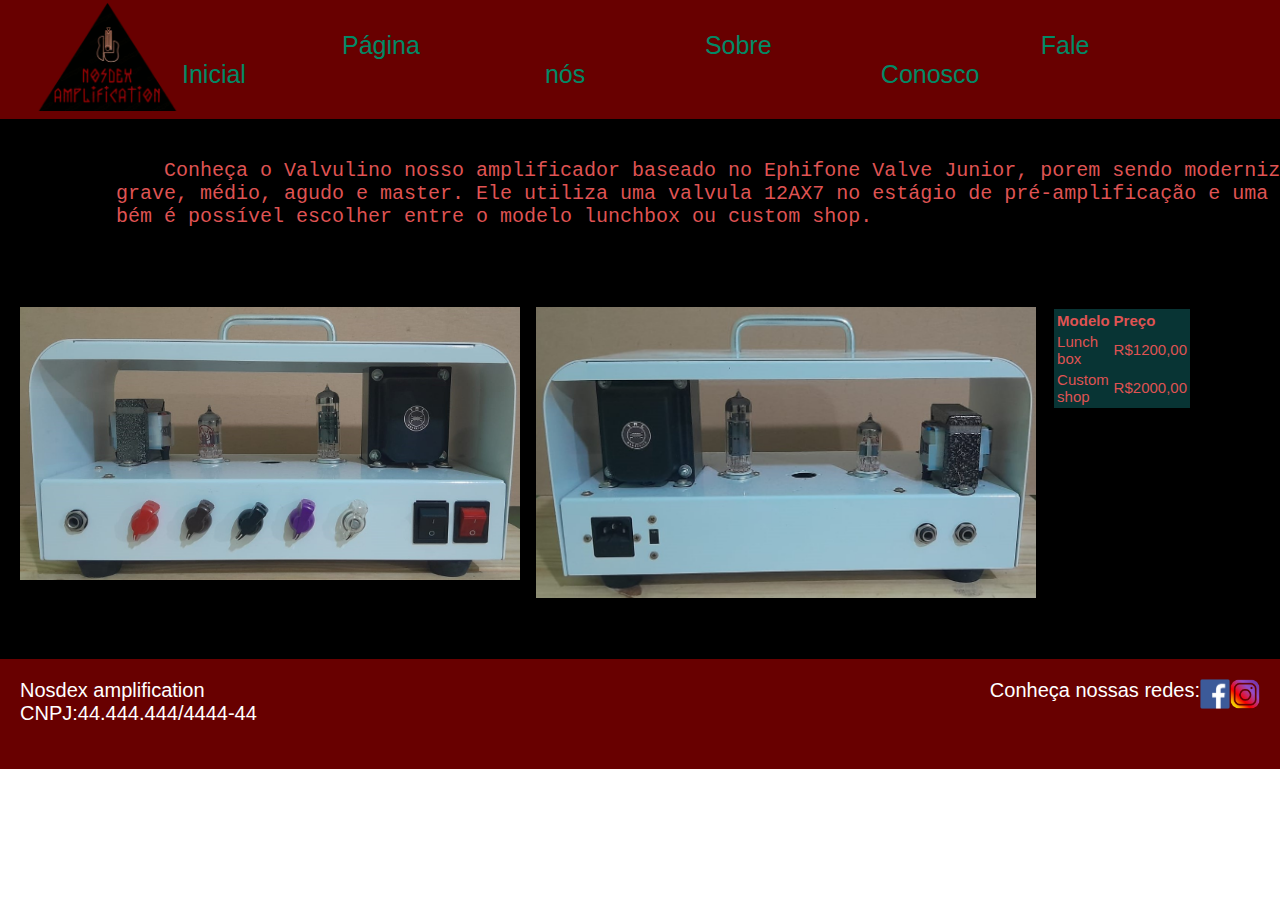
<file: index.html>
<!DoCTYPE html>
<html lang="pt-BR">
    <head>
        <meta name="viewport" content="width=device-width, initial-scale=1.0">

        <meta charset="UTF-8">
        <title>Página Inicial</title>
        <link rel="stylesheet" href="estilo.css">
            

    </head>
    <body>
        <header>
            <div class="logo">
                <a href="index.html" target="_blank">
                    <img src="Fotos para trabalho web/Logo.png" width="150" alt="Logo"> 
                </a>
            </div>
        
            <div class="menu-link">
                <a href="index.html" target="_blank">   
                    Página Inicial
                </a>
            </div>
        
            <div class="menu-link">
                <a href="sobre.html" target="_blank">
                    Sobre nós
                </a>
            </div>

            <div class="menu-link">
                <a href="faleconosco.html" target="_blank">
                    Fale Conosco
                </a>
            </div>
        </header>
        
        <main>
            <div>
            <pre>
            Conheça o Valvulino nosso amplificador baseado no Ephifone Valve Junior, porem sendo modernizado com os controles de ganho,
        grave, médio, agudo e master. Ele utiliza uma valvula 12AX7 no estágio de pré-amplificação e uma EL84 no estagio de power. Tam-
        bém é possível escolher entre o modelo lunchbox ou custom shop.
            </pre>
            </div>

        <div>
        <img src="Fotos para trabalho web\ampf.jpg" width="500">
        </div>


        <div style="text-align: center; flex-grow: 12;">
        <img src="Fotos para trabalho web\ampb.jpg" width="500">
        </div>


        <div style="text-align: justify; flex-grow: 12;">
        <table style="width: 40%;">
            <tr>
            <th>Modelo      </th>
                <th>Preço</th>
            </tr>
            <tr>
                <td>Lunch box</td>
                <td>R$1200,00</td>
            </tr>
            <tr>
                <td>Custom shop</td>
                <td>R$2000,00</td>
            </tr>
        </table>
        </div>

        </main>

        <footer>
            <div>Nosdex amplification <br>
            CNPJ:44.444.444/4444-44
            </div>
            <div style="text-align: right; flex-grow: 10;">Conheça nossas redes: </div>
            <div><a href="https://www.facebook.com/" target="_blank">
                <img src="Fotos para trabalho web/facebook.png" width="30">
            </div>
            <div>
                <a href="https://www.instagram.com/" target="_blank">
                    <img src="Fotos para trabalho web/instagram.png" width="30">
                </div>
            </footer>
    </body>
</html>
</file>
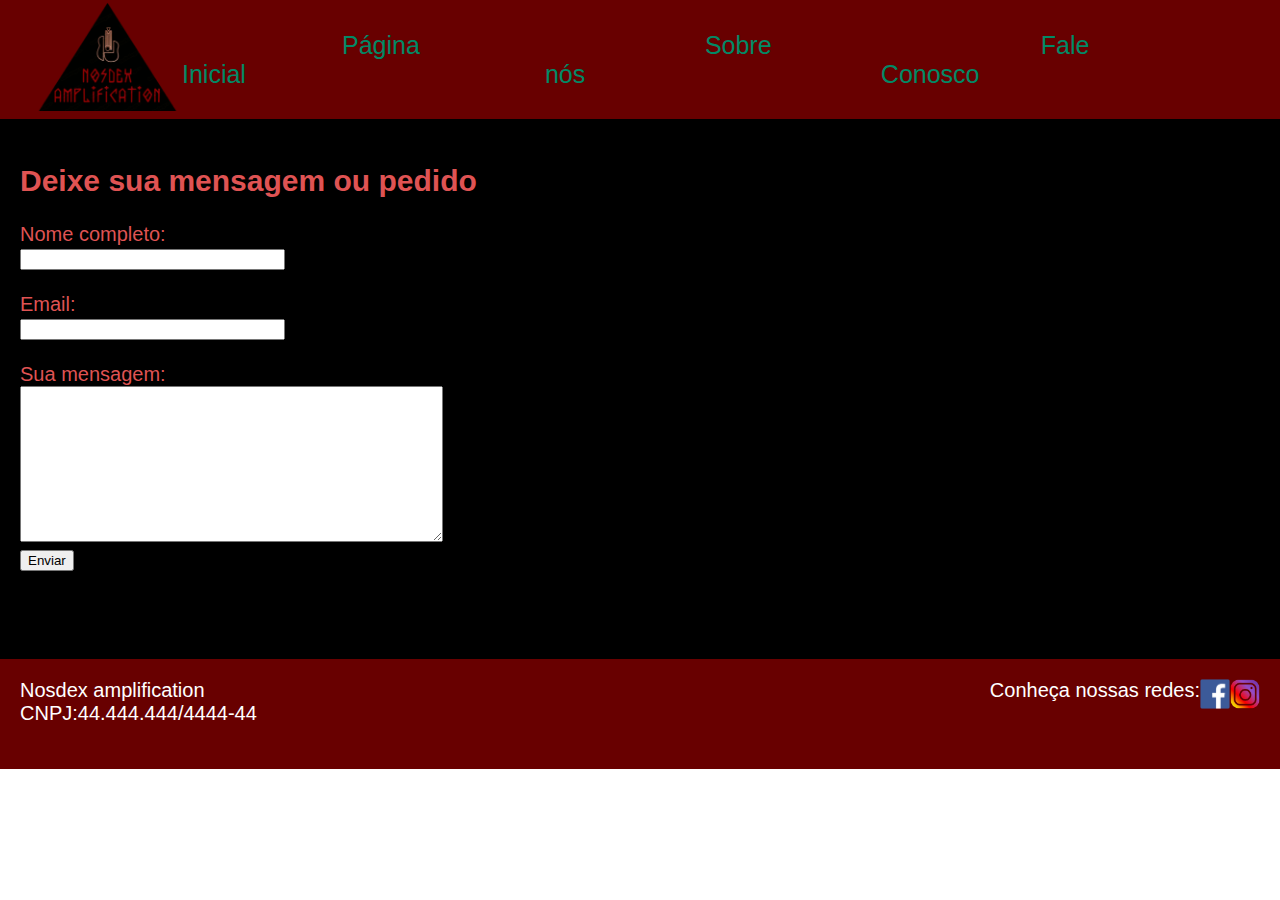
<file: faleconosco.html>
<!DoCTYPE html>
<html lang="pt-BR">
    <head>
        <meta name="viewport" content="width=device-width, initial-scale=1.0">

        <meta charset="UTF-8">
        <title>Fale Conosco</title>
        <link rel="stylesheet" href="estilo.css">

        <script>
            function formulario(){
                let nome = document.getElementById("nome").value
                let email = document.getElementById("email").value
                let message = document.getElementById("message").value
                console.log("Nome: " + nome+  + "Email: " + email + "Mensagem: " + message);
                alert("Dado Enviado.")
            }
        </script>
            
    </head>
    <body>
        <header>
            <div class="logo">
                <a href="index.html" target="_blank">
                    <img src="Fotos para trabalho web/Logo.png" width="150" alt="Logo"> 
                </a>
            </div>
        
            <div class="menu-link">
                <a href="index.html" target="_blank">   
                    Página Inicial
                </a>
            </div>
        
            <div class="menu-link">
                <a href="sobre.html" target="_blank">
                    Sobre nós
                </a>
            </div>

            <div class="menu-link">
                <a href="faleconosco.html" target="_blank">
                    Fale Conosco
                </a>
            </div>
        </header>
        <main>

            <form>
                <h2>Deixe sua mensagem ou pedido</h2>

                Nome completo: 
                <br>
                <input size="30" type="text" id="nome" name="nome" required>
                <br><br>
                Email:
                <br>
                <input size="30" type="email" id="email" email="email" required><br>
                <br>
                Sua mensagem:<br>
                <textarea id="message" name="message" rows="10" cols="50" required></textarea>
                <br>
                <button onclick="formulario()">Enviar</button>
            </form>
        

        </main>

        <footer>
            <div>Nosdex amplification <br>
            CNPJ:44.444.444/4444-44
            </div>
            <div style="text-align: right; flex-grow: 10;">Conheça nossas redes: </div>
            <div><a href="https://www.facebook.com/" target="_blank">
                <img src="Fotos para trabalho web/facebook.png" width="30">
            </div>
            <div>
                <a href="https://www.instagram.com/" target="_blank">
                    <img src="Fotos para trabalho web/instagram.png" width="30">
                </div>
            </footer>
    </body>
</html>
</file>
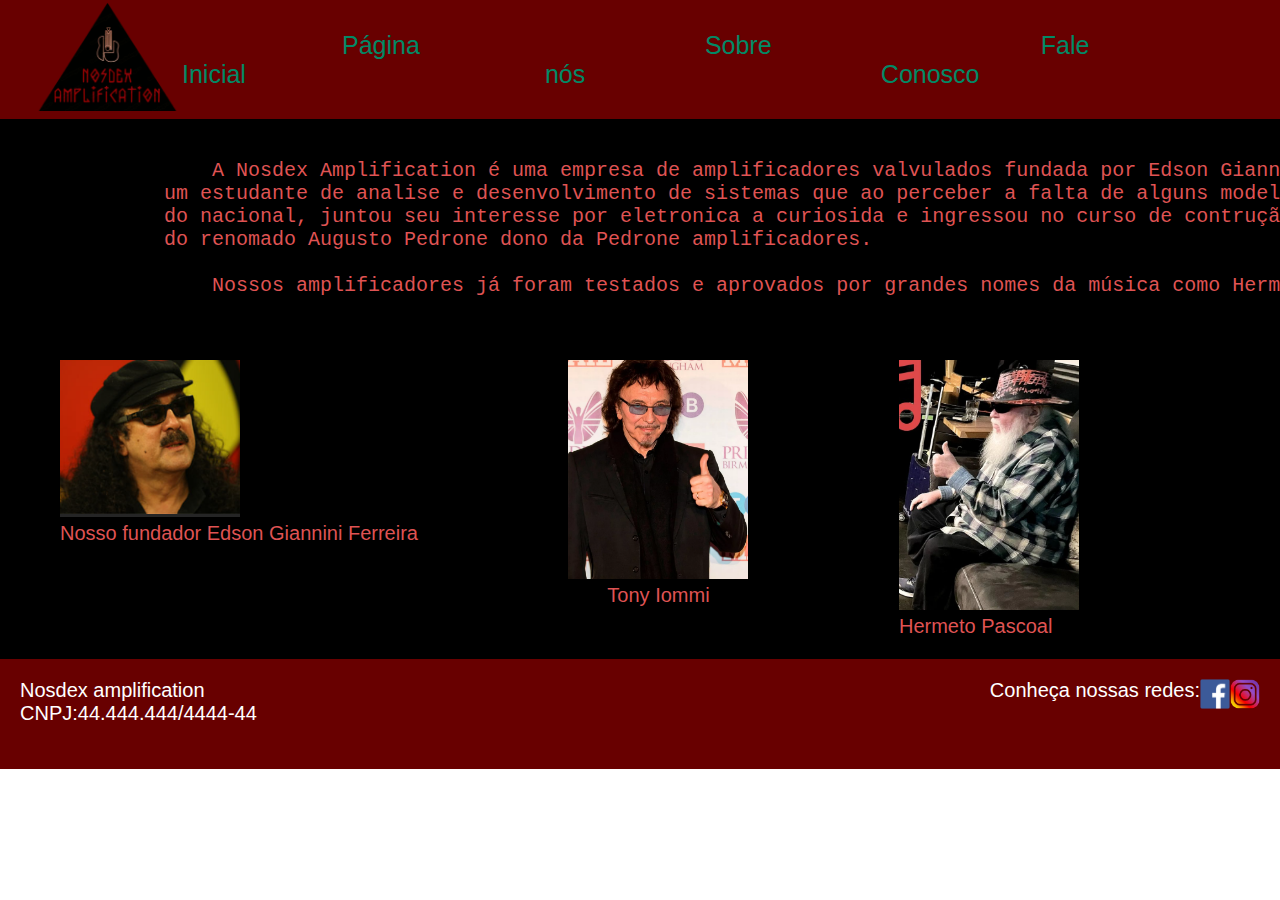
<file: sobre.html>
<!DoCTYPE html>
<html lang="pt-BR">
    <head>
        <meta name="viewport" content="width=device-width, initial-scale=1.0">

        <meta charset="UTF-8">
        <title>Sobre</title>
        <link rel="stylesheet" href="estilo.css">
    
        <header>
            <div class="logo">
                <a href="index.html" target="_blank">
                    <img src="Fotos para trabalho web/Logo.png" width="150" alt="Logo"> 
                </a>
            </div>
        
            <div class="menu-link">
                <a href="index.html" target="_blank">   
                    Página Inicial
                </a>
            </div>
        
            <div class="menu-link">
                <a href="sobre.html" target="_blank">
                    Sobre nós
                </a>
            </div>

            <div class="menu-link">
                <a href="faleconosco.html" target="_blank">
                    Fale Conosco
                </a>
            </div>
        </header>

        <main>
        <div>
        <pre>
                A Nosdex Amplification é uma empresa de amplificadores valvulados fundada por Edson Giannini Ferreira. Nosso fundador é
            um estudante de analise e desenvolvimento de sistemas que ao perceber a falta de alguns modelos de amplificadores no merca-
            do nacional, juntou seu interesse por eletronica a curiosida e ingressou no curso de contrução de amplificadores valvulados
            do renomado Augusto Pedrone dono da Pedrone amplificadores.

                Nossos amplificadores já foram testados e aprovados por grandes nomes da música como Hermeto Pascoal e Tony Iommi.   
        </pre>
        </div>

        
        <div>
        <figure>
			<img width="180" src="Fotos para trabalho web/moraes.png">
			<figcaption>
				Nosso fundador Edson Giannini Ferreira
			</figcaption>
        </figure>
        </div>
        <br><br>


        <div style="text-align: center; flex-grow: 12;">
        <figure>
			<img width="180" src="Fotos para trabalho web/toni.png">
			<figcaption>
				Tony Iommi
			</figcaption>
		</figure>
        </div>

        <div style="text-align: justify; flex-grow: 12;">
        <figure>
			<img width="180" src="Fotos para trabalho web/hermeto.png">
			<figcaption>
				Hermeto Pascoal
			</figcaption>
		</figure>


		

        </main>

        <footer>
            <div>Nosdex amplification <br>
            CNPJ:44.444.444/4444-44
            </div>
            <div style="text-align: right; flex-grow: 10;">Conheça nossas redes: </div>
            <div><a href="https://www.facebook.com/" target="_blank">
                <img src="Fotos para trabalho web/facebook.png" width="30">
            </div>
            <div>
                <a href="https://www.instagram.com/" target="_blank">
                    <img src="Fotos para trabalho web/instagram.png" width="30">
                </div>
            </footer>
    </body>
</html>
</file>
<file: estilo.css>
body{
    padding: 0px;
    margin: 0px;
}

header{
    display: flex;
    justify-content: 15px;
    align-items: center;
    height: 55px;
    background-color:rgb(104, 0, 0);
    padding: 32px;
    font-size: 25px;
    font-family: 'Lucida Sans', 'Lucida Sans Regular', 'Lucida Grande', 'Lucida Sans Unicode', Geneva, Verdana, sans-serif;
}


.menu-link a {
    color: rgb(1, 138, 102); /* Cor do texto dos links */
    text-decoration: none; /* Remove o sublinhado */
    margin: 0 160px; /* Espaçamento entre os links */
    transition: color 0.3s ease; /* Transição suave para o hover */
}

.menu-link a:hover {
    color: #a3e800; /* Cor ao passar o mouse (amarelo) */
    text-decoration: underline; /* Adiciona sublinhado */
    
}



main {
    display: flex;
    flex-flow: wrap;
    height: 500px;
    background-color:rgb(0, 0, 0);
    padding: 20px;
    color: rgb(223, 83, 83);
    font-size: 20px;
    font-family: Arial, Helvetica, sans-serif;
}

table {
    background-color: rgb(8, 52, 52);
    font-size: 15px;
    border: 2px solid black;
    ;

}




footer{
    display: flex;
    height: 70px;
    background-color:rgb(104, 0, 0);
    padding: 20px;
    color:#ffffff;
    font-size: 20px;
    font-family: Arial, Helvetica, sans-serif;
}
</file>
